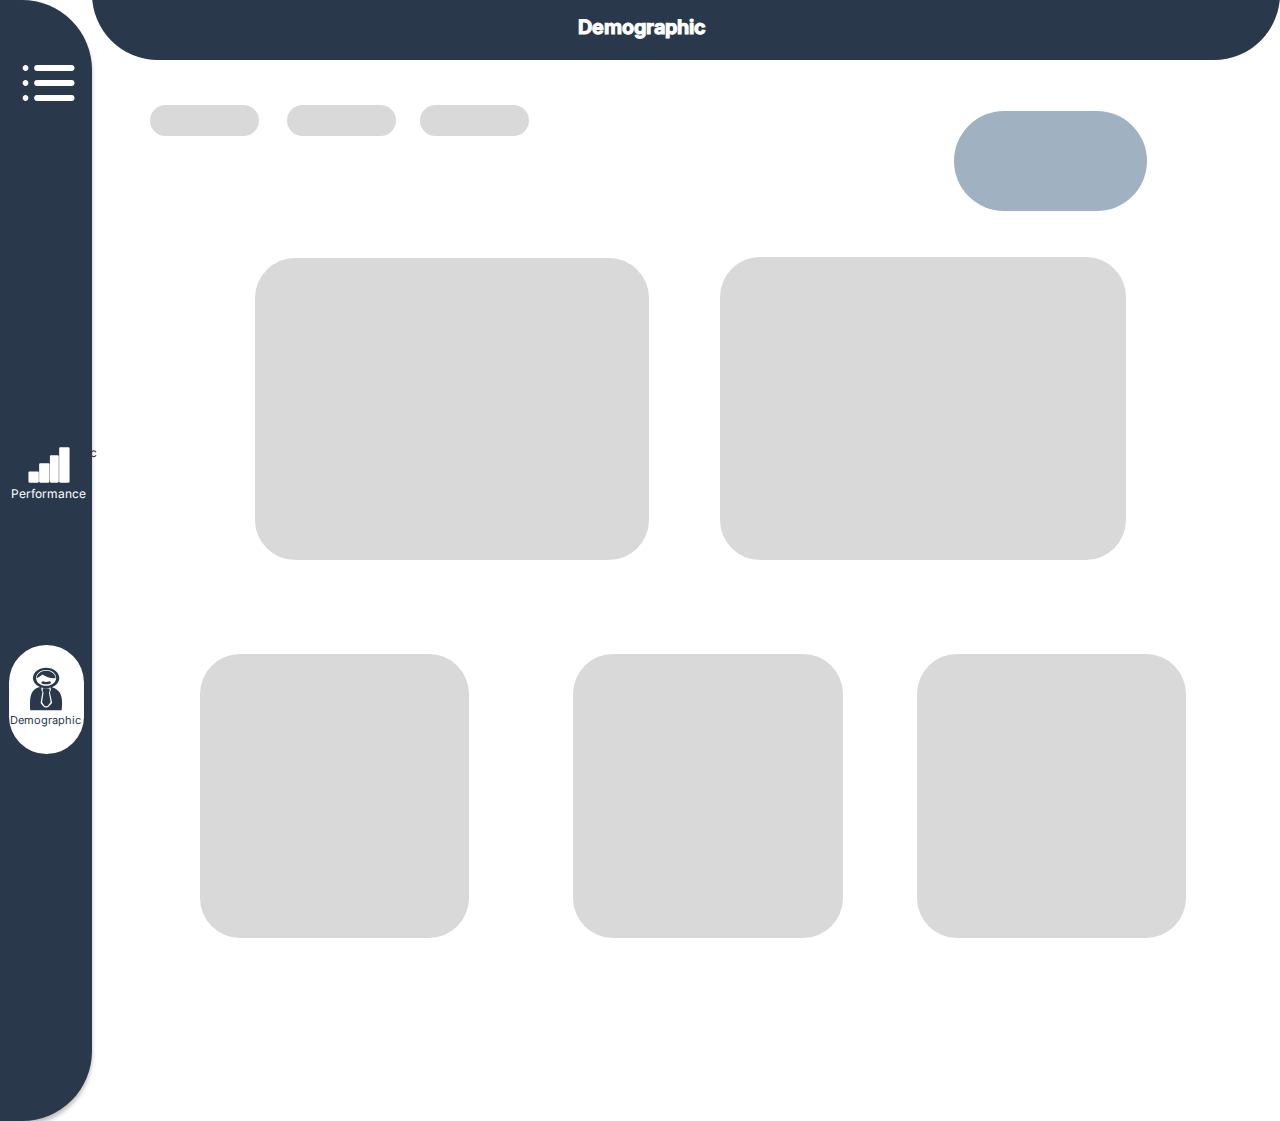
<file: index.html>
<!DOCTYPE html>
<html>
  <head>
    <meta charset="utf-8" />
    <meta name="viewport" content="initial-scale=1, width=device-width" />
    <title></title>
    <meta name="description" content="" />

    <link rel="stylesheet" href="./global.css" />
    <link rel="stylesheet" href="./index.css" />

    <link
      rel="stylesheet"
      href="https://fonts.googleapis.com/css2?family=Inter:wght@400;700&display=swap"
    />
  </head>
  <body>
    <div class="model-2-2">
      <div class="rectangle-div"></div>
      <div class="performance-div">Performance</div>
      <div class="demographic-div">Demographic</div>
      <div class="rectangle-div1"></div>
      <div class="rectangle-div2"></div>
      <b class="demographic-b">Demographic</b>
      <div class="rectangle-div3"></div>
      <div class="rectangle-div4"></div>
      <div class="rectangle-div5"></div>
      <div class="rectangle-div6"></div>
      <div class="rectangle-div7"></div>
      <div class="rectangle-div8"></div>
      <div class="rectangle-div9"></div>
      <div class="rectangle-div10"></div>
      <img class="icon-list" alt="" src="public/-icon-list.svg" /><img
        class="free-icon-1-2"
        alt=""
        src="public/free-icon-1-2.svg"
      />
      <div class="rectangle-div11"></div>
      <img class="layer1-icon" alt="" src="public/layer1.svg" />
      <div class="demographic-div1">Demographic</div>
    </div>

    <script></script>
  </body>
</html>
</file>
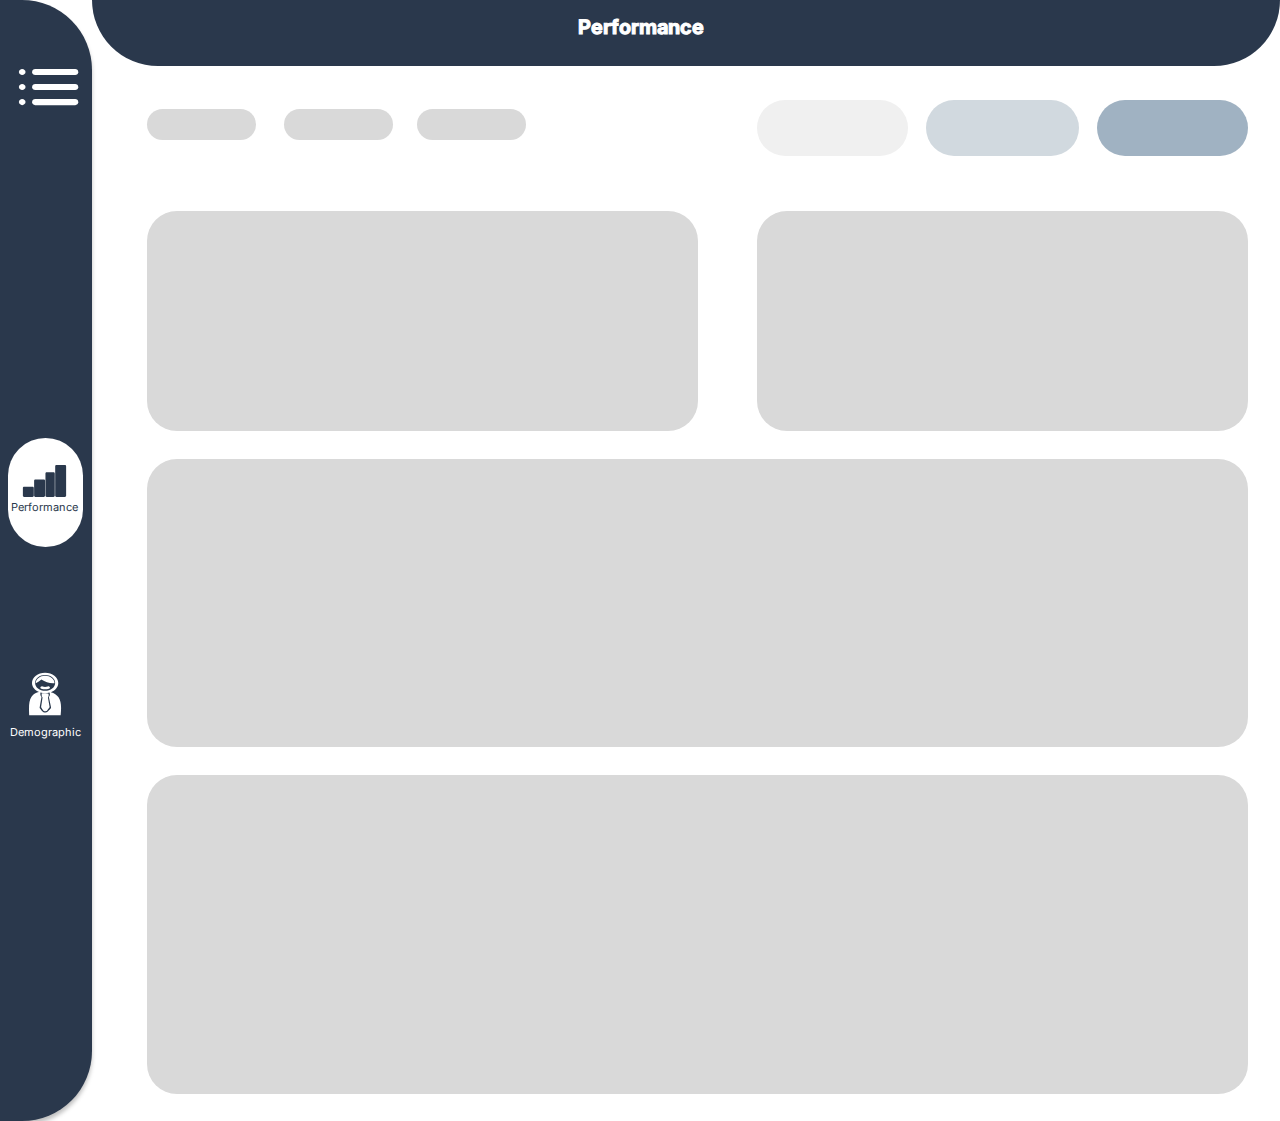
<file: model-2-1.html>
<!DOCTYPE html>
<html>
  <head>
    <meta charset="utf-8" />
    <meta name="viewport" content="initial-scale=1, width=device-width" />
    <title></title>
    <meta name="description" content="" />

    <link rel="stylesheet" href="./global.css" />
    <link rel="stylesheet" href="./model-2-1.css" />

    <link
      rel="stylesheet"
      href="https://fonts.googleapis.com/css2?family=Inter:wght@400;700&display=swap"
    />
  </head>
  <body>
    <div class="model-2-1">
      <div class="rectangle-div12"></div>
      <div class="rectangle-div13"></div>
      <div class="rectangle-div14"></div>
      <div class="performance-div1">Performance</div>
      <div class="demographic-div2">Demographic</div>
      <div class="rectangle-div15"></div>
      <div class="rectangle-div16"></div>
      <div class="rectangle-div17"></div>
      <div class="rectangle-div18"></div>
      <b class="performance-b">Performance</b>
      <div class="rectangle-div19"></div>
      <div class="rectangle-div20"></div>
      <div class="rectangle-div21"></div>
      <div class="rectangle-div22"></div>
      <div class="rectangle-div23"></div>
      <div class="rectangle-div24"></div>
      <div class="rectangle-div25"></div>
      <img class="free-icon-1-1" alt="" src="public/free-icon-1-1.svg" />
      <div class="div"></div>
      <img class="layer1-icon1" alt="" src="public/layer11.svg" /><img
        class="icon-list1"
        alt=""
        src="public/-icon-list1.svg"
      />
    </div>

    <script></script>
  </body>
</html>
</file>
<file: global.css>
:root {
  /* fonts */
  --font-inter: Inter;

  /* font sizes */
  --font-size-base: 11px;
  --font-size-lg: 12px;
  --font-size-xl: 20px;

  /* Colors */
  --color-white: #fff;
  --color-gray-100: #d9d9d9;
  --color-gray-200: #a0b2c2;
  --color-gray-300: #2a384c;

  /* border radiuses */
  --br-xs: 30px;
  --br-sm: 40px;
  --br-md: 55px;
  --br-lg: 70px;
  --br-xl: 80px;
}
</file>
<file: index.css>
body {
  margin: 0;
  line-height: normal;
}
.rectangle-div {
  position: absolute;
  top: 0;
  left: -76px;
  border-radius: var(--br-lg);
  background-color: var(--color-gray-300);
  box-shadow: 0 4px 4px rgba(0, 0, 0, 0.25);
  width: 168px;
  height: 1121px;
}
.demographic-div,
.performance-div {
  position: absolute;
  top: 478px;
  left: -43px;
  display: flex;
  align-items: center;
  justify-content: center;
  width: 183px;
  height: 31px;
}
.demographic-div {
  top: 437px;
  left: -33px;
  color: var(--color-gray-300);
}
.rectangle-div1,
.rectangle-div2 {
  position: absolute;
  top: -72px;
  left: 92px;
  border-radius: var(--br-xl);
  background-color: var(--color-gray-300);
  width: 1188px;
  height: 132px;
}
.rectangle-div2 {
  top: 111px;
  left: 954px;
  border-radius: var(--br-md);
  background-color: var(--color-gray-200);
  width: 193px;
  height: 100px;
}
.demographic-b {
  position: absolute;
  top: 0;
  left: 499px;
  font-size: var(--font-size-xl);
  display: flex;
  align-items: center;
  justify-content: center;
  width: 285px;
  height: 53px;
  -webkit-text-stroke: 1px #fff;
}
.rectangle-div3,
.rectangle-div4,
.rectangle-div5 {
  position: absolute;
  top: 105px;
  left: 150px;
  border-radius: var(--br-xs);
  background-color: var(--color-gray-100);
  width: 109px;
  height: 31px;
}
.rectangle-div4,
.rectangle-div5 {
  left: 287px;
}
.rectangle-div5 {
  left: 420px;
}
.rectangle-div10,
.rectangle-div6,
.rectangle-div7,
.rectangle-div8,
.rectangle-div9 {
  position: absolute;
  top: 258px;
  left: 255px;
  border-radius: var(--br-sm);
  background-color: var(--color-gray-100);
  width: 394px;
  height: 302px;
}
.rectangle-div10,
.rectangle-div7,
.rectangle-div8,
.rectangle-div9 {
  top: 257px;
  left: 720px;
  width: 406px;
  height: 303px;
}
.rectangle-div10,
.rectangle-div8,
.rectangle-div9 {
  top: 654px;
  left: 200px;
  width: 269px;
  height: 284px;
}
.rectangle-div10,
.rectangle-div9 {
  left: 573px;
  width: 270px;
}
.rectangle-div10 {
  left: 917px;
  width: 269px;
}
.free-icon-1-2,
.icon-list {
  position: absolute;
  overflow: hidden;
}
.icon-list {
  height: 6.53%;
  width: 5.47%;
  top: 4.19%;
  right: 93.44%;
  bottom: 89.28%;
  left: 1.09%;
  max-width: 100%;
  max-height: 100%;
}
.free-icon-1-2 {
  top: 437px;
  left: 20px;
  width: 58px;
  height: 56px;
}
.rectangle-div11 {
  position: absolute;
  top: 645px;
  left: 9px;
  border-radius: var(--br-xl);
  background-color: var(--color-white);
  width: 75px;
  height: 109px;
}
.layer1-icon {
  position: absolute;
  height: 3.93%;
  width: 2.58%;
  top: 59.5%;
  right: 95.08%;
  bottom: 36.57%;
  left: 2.34%;
  max-width: 100%;
  overflow: hidden;
  max-height: 100%;
}
.demographic-div1 {
  position: absolute;
  top: 711px;
  left: 6px;
  font-size: var(--font-size-base);
  color: var(--color-gray-300);
  display: flex;
  align-items: center;
  justify-content: center;
  width: 78px;
  height: 17px;
}
.model-2-2 {
  position: relative;
  background-color: var(--color-white);
  width: 100%;
  height: 1121px;
  overflow: hidden;
  text-align: center;
  font-size: var(--font-size-lg);
  color: var(--color-white);
  font-family: var(--font-inter);
}
</file>
<file: model-2-1.css>
body {
  margin: 0;
  line-height: normal;
}
.rectangle-div12 {
  position: absolute;
  top: 0;
  left: -76px;
  border-radius: var(--br-lg);
  background-color: var(--color-gray-300);
  box-shadow: 0 4px 4px rgba(0, 0, 0, 0.25);
  width: 168px;
  height: 1121px;
}
.rectangle-div13,
.rectangle-div14 {
  position: absolute;
  top: 438px;
  left: 8px;
  border-radius: var(--br-xl);
  background-color: var(--color-white);
  width: 75px;
  height: 109px;
}
.rectangle-div14 {
  top: 439px;
  left: 526px;
}
.demographic-div2,
.performance-div1 {
  position: absolute;
  display: flex;
  align-items: center;
  justify-content: center;
}
.performance-div1 {
  top: 493px;
  left: -11px;
  color: var(--color-gray-300);
  width: 111px;
  height: 27px;
}
.demographic-div2 {
  top: 716px;
  left: -46px;
  width: 183px;
  height: 31px;
}
.rectangle-div15 {
  position: absolute;
  top: -66px;
  left: 92px;
  border-radius: var(--br-xl);
  background-color: var(--color-gray-300);
  width: 1188px;
  height: 132px;
}
.rectangle-div16 {
  left: 757px;
  background-color: #f0f0f0;
  width: 151px;
}
.rectangle-div16,
.rectangle-div17,
.rectangle-div18 {
  position: absolute;
  top: 100px;
  border-radius: var(--br-md);
  height: 56px;
}
.rectangle-div17 {
  left: 926px;
  background-color: #d1d9df;
  width: 153px;
}
.rectangle-div18 {
  left: 1097px;
  background-color: var(--color-gray-200);
  width: 151px;
}
.performance-b {
  position: absolute;
  top: 0;
  left: 498px;
  font-size: var(--font-size-xl);
  display: flex;
  align-items: center;
  justify-content: center;
  width: 285px;
  height: 53px;
  -webkit-text-stroke: 1px #fff;
}
.rectangle-div19,
.rectangle-div20,
.rectangle-div21,
.rectangle-div22,
.rectangle-div23,
.rectangle-div24,
.rectangle-div25 {
  position: absolute;
  top: 109px;
  left: 147px;
  border-radius: var(--br-xs);
  background-color: var(--color-gray-100);
  width: 109px;
  height: 31px;
}
.rectangle-div20,
.rectangle-div21,
.rectangle-div22,
.rectangle-div23,
.rectangle-div24,
.rectangle-div25 {
  left: 284px;
}
.rectangle-div21,
.rectangle-div22,
.rectangle-div23,
.rectangle-div24,
.rectangle-div25 {
  left: 417px;
}
.rectangle-div22,
.rectangle-div23,
.rectangle-div24,
.rectangle-div25 {
  top: 211px;
  left: 147px;
  width: 551px;
  height: 220px;
}
.rectangle-div23,
.rectangle-div24,
.rectangle-div25 {
  left: 757px;
  width: 491px;
}
.rectangle-div24,
.rectangle-div25 {
  top: 459px;
  left: 147px;
  width: 1101px;
  height: 288px;
}
.rectangle-div25 {
  top: 775px;
  height: 319px;
}
.div,
.free-icon-1-1,
.icon-list1,
.layer1-icon1 {
  position: absolute;
  top: 456px;
  left: 14px;
  width: 61px;
  height: 50px;
  overflow: hidden;
}
.div,
.icon-list1,
.layer1-icon1 {
  top: 270px;
  left: 222px;
  width: 87px;
  height: 77px;
}
.icon-list1,
.layer1-icon1 {
  height: 3.93%;
  width: 2.58%;
  top: 59.95%;
  right: 95.16%;
  bottom: 36.13%;
  left: 2.26%;
  max-width: 100%;
  max-height: 100%;
}
.icon-list1 {
  height: 6.53%;
  width: 6.25%;
  top: 4.55%;
  right: 93.04%;
  bottom: 88.92%;
  left: 0.7%;
}
.model-2-1 {
  position: relative;
  background-color: var(--color-white);
  width: 100%;
  height: 1121px;
  overflow: hidden;
  text-align: center;
  font-size: var(--font-size-base);
  color: var(--color-white);
  font-family: var(--font-inter);
}
</file>
